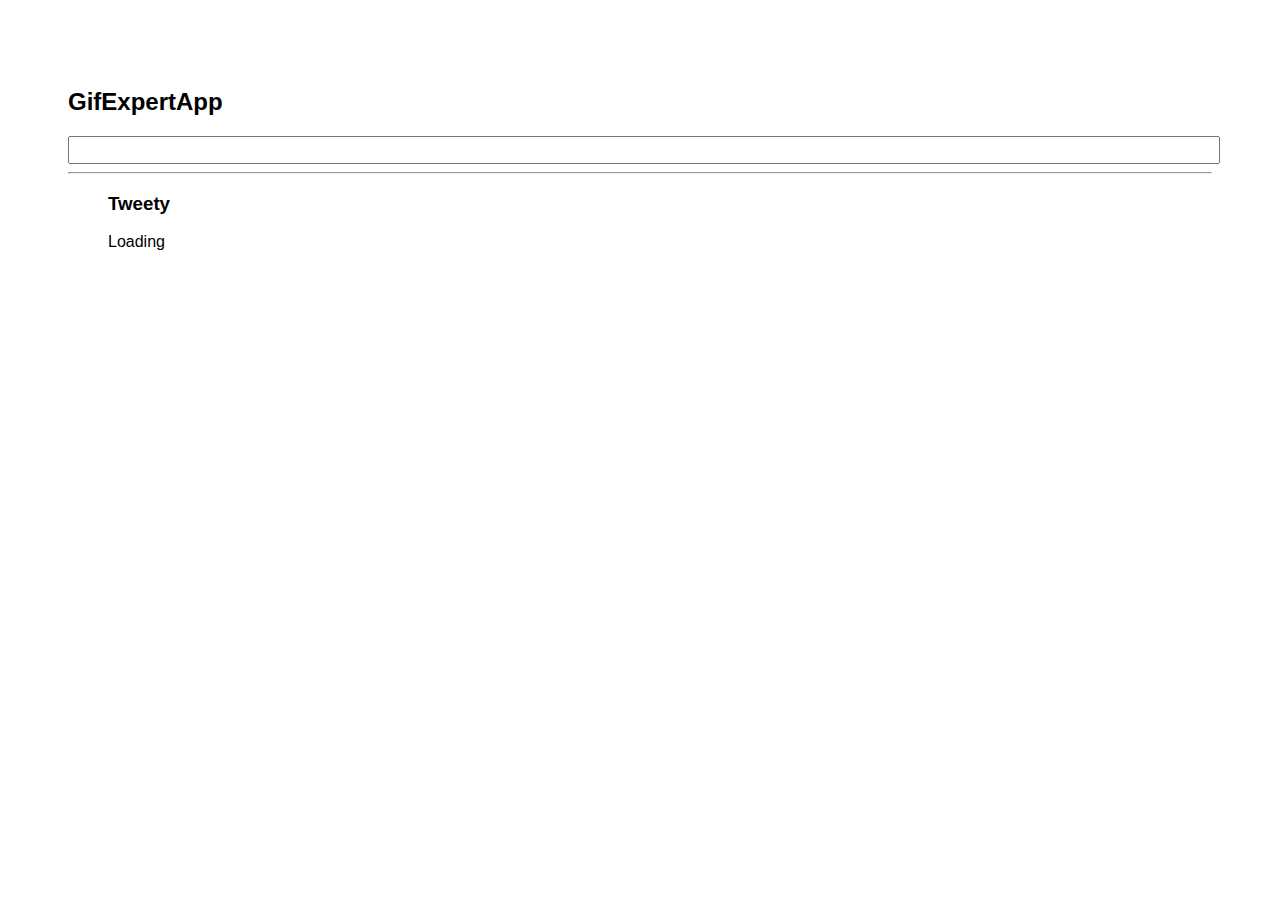
<file: docs/index.html>
<!doctype html>
<html lang="en">

<head>
    <meta charset="utf-8" />
    <link rel="icon" href="./favicon.ico" />
    <meta name="viewport" content="width=device-width,initial-scale=1" />
    <meta name="theme-color" content="#000000" />
    <meta name="description" content="Web site created using create-react-app" />
    <link rel="apple-touch-icon" href="./logo192.png" />
    <link rel="manifest" href="./manifest.json" />
    <link rel="stylesheet" href="https://cdnjs.cloudflare.com/ajax/libs/animate.css/4.1.1/animate.min.css" />
    <title>GiftExpertApp</title>
    <script defer="defer" src="./static/js/main.172f3fdb.js"></script>
    <link href="./static/css/main.05d34b3a.css" rel="stylesheet">
</head>

<body><noscript>You need to enable JavaScript to run this app.</noscript>
    <div id="root"></div>
</body>

</html>
</file>
<file: docs/static/css/main.05d34b3a.css>
*{font-family:Arial,Helvetica,sans-serif}body{padding:60px}input{color:grey;font-size:1.2rem;width:100%}.card{align-content:center;border:1px solid grey;border-radius:5px;margin-bottom:10px;margin-right:10px;overflow:hidden}.card p{padding:5px;text-align:center}.card img{max-height:180px}.card-grid{display:flex;flex-direction:row;flex-wrap:wrap}
/*# sourceMappingURL=main.05d34b3a.css.map*/
</file>
